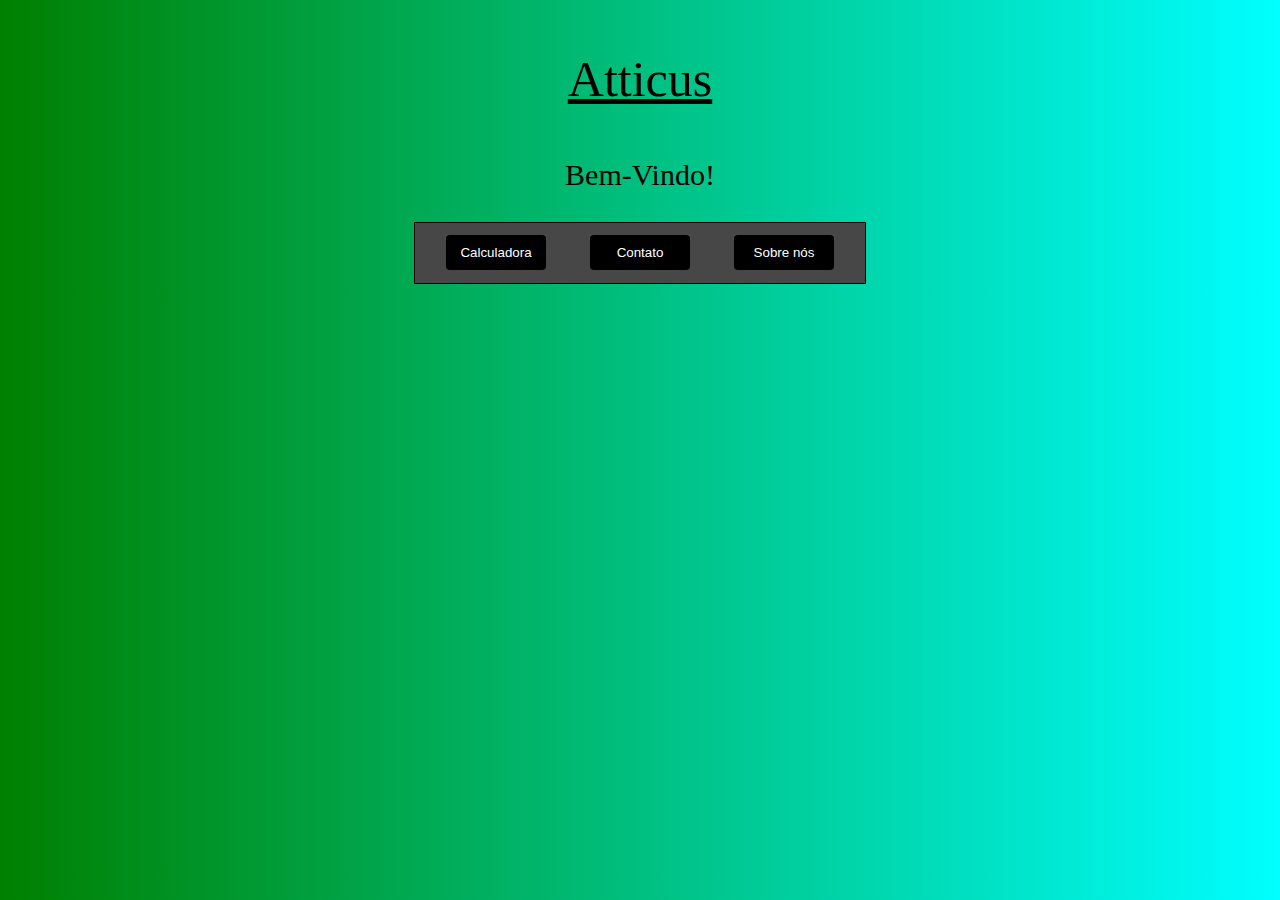
<file: sprint2java/index.html>
<!DOCTYPE html>
<html lang="en">
<head>
    <meta charset="UTF-8">
    <meta http-equiv="X-UA-Compatible" content="IE=edge">
    <meta name="viewport" content="width=device-width, initial-scale=1.0">
    <title>Atticus</title>
    <link rel="stylesheet" href="./style.css" type="text/css">
</head>
<body>
    <div id="titulo">
        <p>Atticus</p>
    </div>
    <div id="BemVindo">
        <p>Bem-Vindo!</p>
    </div>
    <div id="menu">
        <ul>
            <li><button src="./pages/calculadora.html">Calculadora</button></li>
            <li><button src="./pages/contato.html">Contato</button></li>
            <li><button src="./pages/sobrenos.html">Sobre nós</button></li>
        </ul>
    
    </div>
    

<script src="script.js"></script>

</body>
</html>
</file>
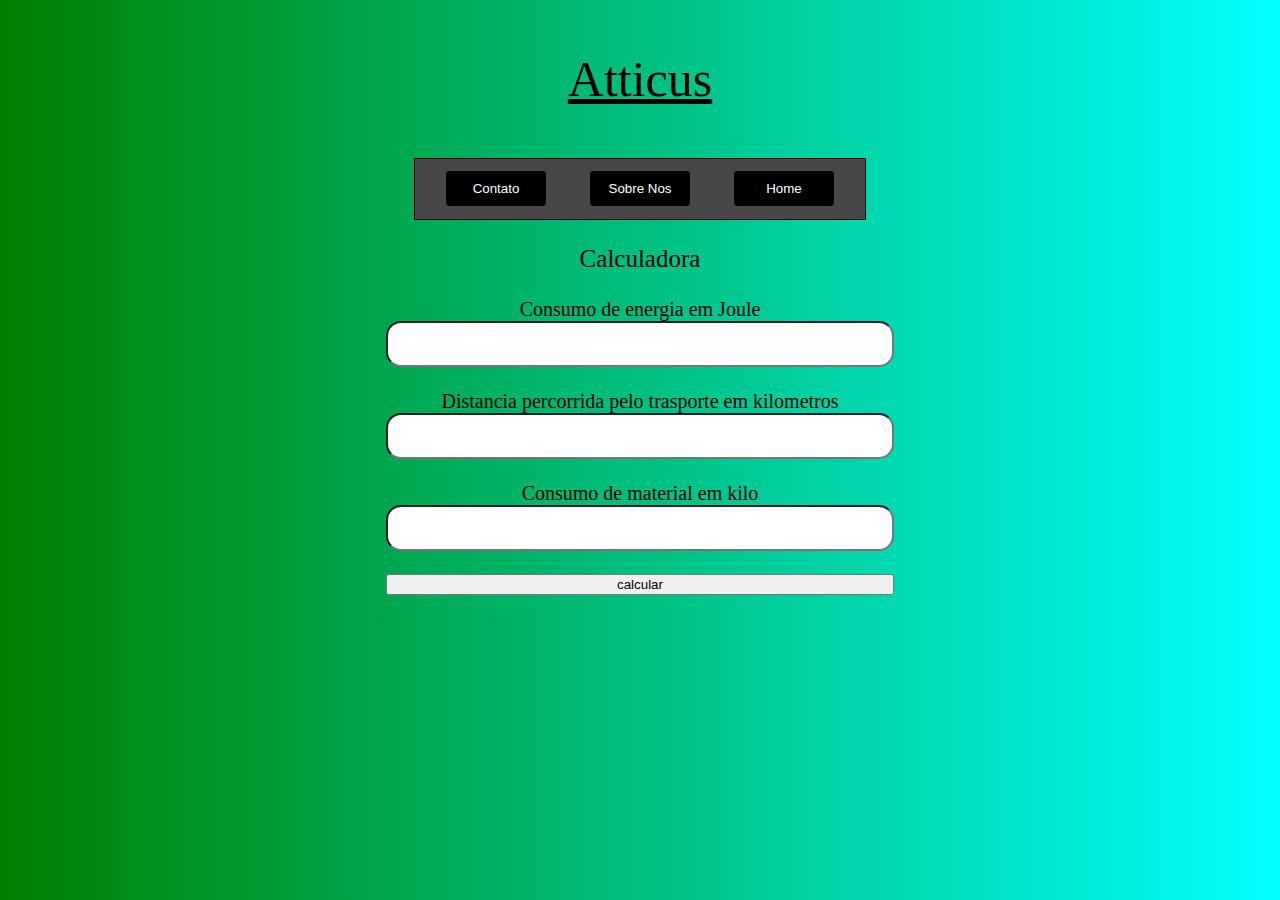
<file: sprint2java/pages/calculadora.html>
<!DOCTYPE html>
<html lang="en">

<head>
    <meta charset="UTF-8">
    <meta http-equiv="X-UA-Compatible" content="IE=edge">
    <meta name="viewport" content="width=device-width, initial-scale=1.0">
    <title>Atticus Calculadora</title>
    <link rel="stylesheet" href="./style2.css" type="text/css">
</head>

<body>

    <div id="div1">
        <p>Atticus</p>
    </div>
    
    <div id="menu2">
        <ul>
            <li><button id="botao-contato">Contato</button></li>
            <li><button id="botao-sobrenos">Sobre Nos</button></li>
            <li><button id="botao-home">Home</button></li>
        </ul>
    </div>

    <p id="p1">Calculadora</p>

    <div id="calculo">
        Consumo de energia em Joule<input id="consumo-energia" type="float">
        <br>
        Distancia percorrida pelo trasporte em kilometros<input id="distancia-transporte" type="float">
        <br>
        Consumo de material em kilo<input id="consumo-material" type="float">
        <br>
        <input type="submit" onclick="calcularPegadaCarbono()" value="calcular">
    </div>

    <br>

    <div id="resultado"></div>


    <script src="./scriptCalculadora.js"></script>
    
</body>

</html>
</file>
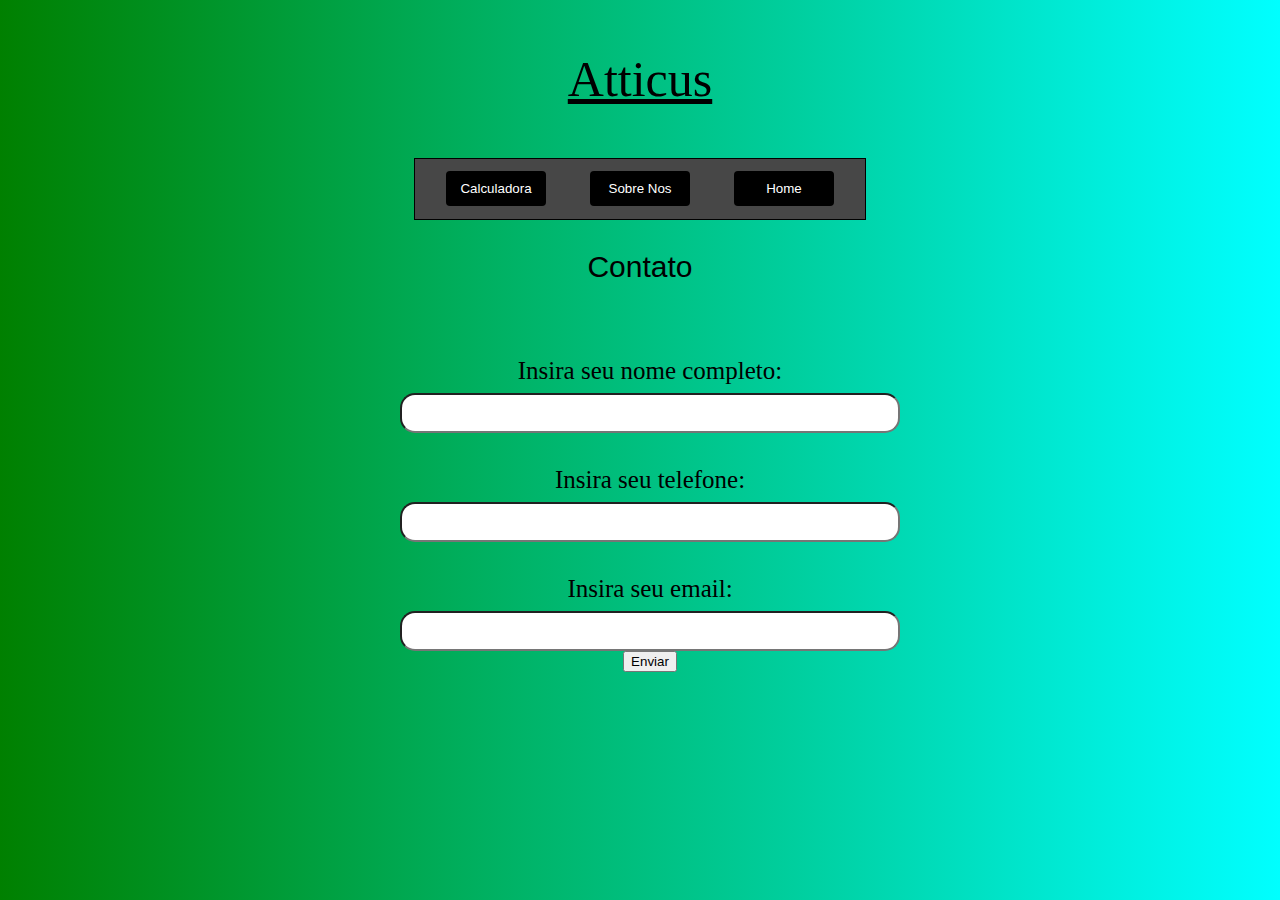
<file: sprint2java/pages/contato.html>
<!DOCTYPE html>
<html lang="en">

<head>
    <meta charset="UTF-8">
    <meta http-equiv="X-UA-Compatible" content="IE=edge">
    <meta name="viewport" content="width=device-width, initial-scale=1.0">
    <title>Atticus Contato</title>
    <link rel="stylesheet" href="./style2.css" type="text/css">
</head>

<body>
    <div id="titulo">
        <p>Atticus</p>
    </div>

    <div id="menu2">
        <ul>
            <li><button id="botao-calculadora">Calculadora</button></li>
            <li><button id="botao-sobrenos">Sobre Nos</button></li>
            <li><button id="botao-home">Home</button></li>
        </ul>
    </div>

    <div id="contato">
        <p>Contato</p>
    </div>

    <div class="container">
        <form class="formulario" onsubmit="return validarForm()">
            <label for="nome">Insira seu nome completo:</label>
            <input type="text" id="nome" name="nome"> <br>
            <label for="telefone">Insira seu telefone:</label>
            <input type="text" id="telefone" name="telefone"><br>
            <label for="email">Insira seu email:</label>
            <input type="text" id="email" name="email"><br>
            <button type="submit">Enviar</button>
        </form>
        <br>

    </div>







    <script src="./scriptcontato.js"></script>
    
</body>

</html>
</file>
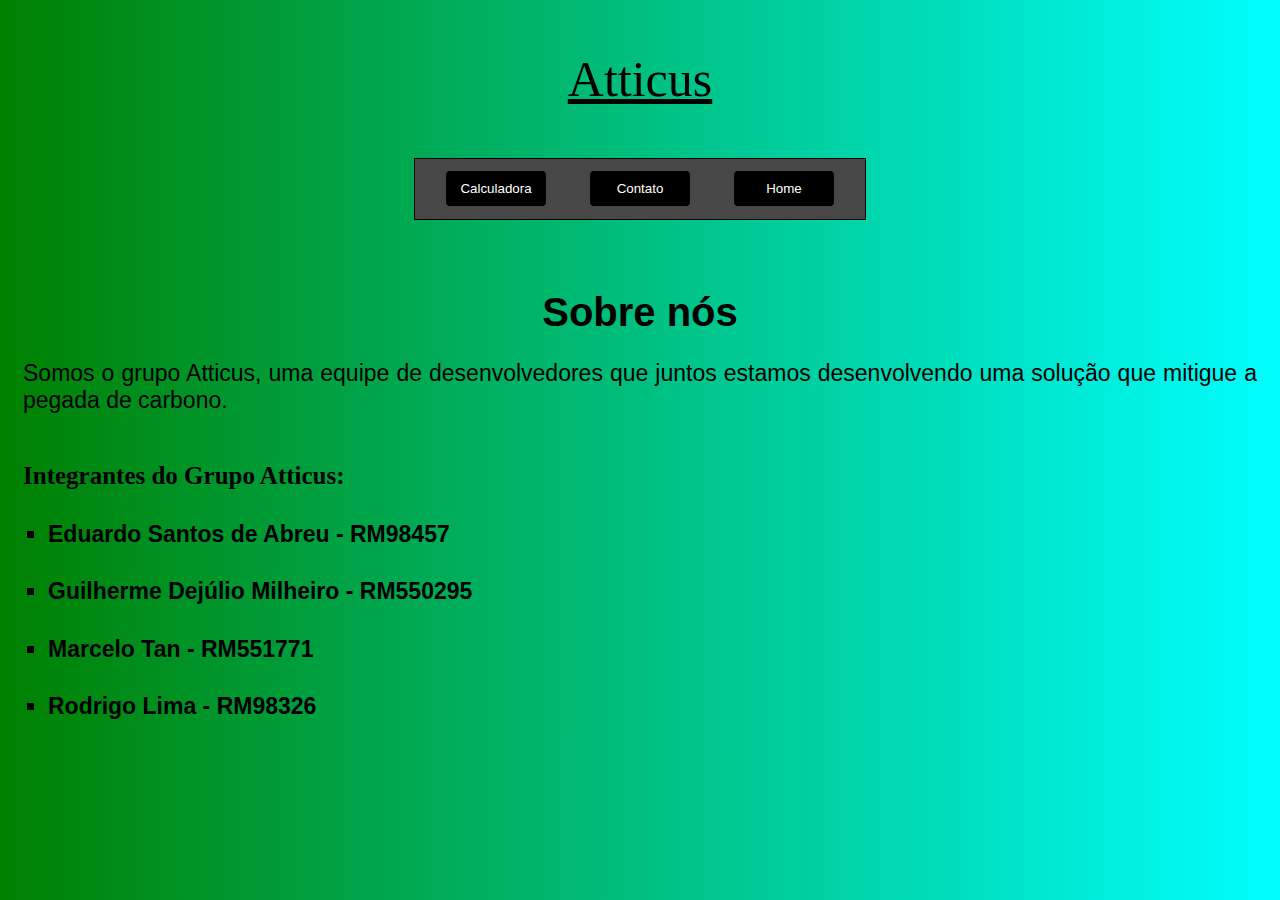
<file: sprint2java/pages/sobrenos.html>
<!DOCTYPE html>
<html lang="en">

<head>
    <meta charset="UTF-8">
    <meta http-equiv="X-UA-Compatible" content="IE=edge">
    <meta name="viewport" content="width=device-width, initial-scale=1.0">
    <title>Sobre nós</title>
    <link rel="stylesheet" href="./style2.css" type="text/css">

</head>

<body>
    <div id="div1">
        <p>Atticus</p>
    </div>

    <div id="menu2">
        <ul>
            <li><button id="botao-calculadora">Calculadora</button></li>
            <li><button id="botao-contato">Contato</button></li>
            <li><button id="botao-home">Home</button></li>
        </ul>
    </div>

    <div id="contato">
        <h1>Sobre nós</h1>
    </div>

    <div class="quemsomos" id="quemsomos">
        <p class="text_column">Somos o grupo Atticus, uma equipe de desenvolvedores que juntos estamos desenvolvendo uma
            solução que mitigue a pegada de carbono. </p>
        <br>
        <h3 class="subtitulo1">Integrantes do Grupo Atticus:</h3>
        <ul id="nomes">
            <li>
                <h4>Eduardo Santos de Abreu - RM98457
            </li>
            <li>
                <h4>Guilherme Dejúlio Milheiro - RM550295</h4>
            </li>
            <li>
                <h4>Marcelo Tan - RM551771</h4>
            </li>
            <li>
                <h4>Rodrigo Lima - RM98326</h4>
            </li>
        </ul>
    </div>

    <script src="./scriptsobrenos.js"></script>
    
</body>

</html>
</file>
<file: sprint2java/style.css>
body {
    background-image: linear-gradient(to right, green, aqua);
}

#titulo {
    display: block;
    margin: 0 auto;
    font-size: 50px;
    font-family: 'Times New Roman', Times, serif;
    text-align: center;
    text-decoration: underline;
}

#BemVindo {
    font-size: 30px;
    font-family: 'Times New Roman', Times, serif;
    text-align: center
}

#menu {
  display:flex;
  margin:0 auto;
  width: 450px;
  height: 60px;
  background-color: rgb(71, 71, 71);
  border: 1px solid black;
  text-align: center;
  justify-content: center;
}

#menu ul {
  list-style: none;
  padding: 0;
  margin: 0;
}

#menu ul li {
  display: inline;
  padding: 20px;
}

#menu button {
  width: 100px;
  height: 35px;
  text-decoration: none;
  margin-top: 12px;
  padding: 10px;
  background-color: black;
  color: white;
  border: none;
  border-radius: 4px;
}

#menu button:hover {
  background-color: #ddd;
  color: black;
  cursor: pointer;  
}
</file>
<file: sprint2java/pages/style2.css>
body{
    background-image: linear-gradient(to right, green, aqua);
}
#div1{
    text-align: center;
    font-family: 'Times New Roman';
    font-size: 50px;
    text-decoration: underline;
}

#calculo {
    display: grid;
    margin: 0;
    text-align: center;
    font-family: 'Times New Roman', Times, serif;
    font-size: 20px;
    justify-content: center;
}

#resultado{
    text-align: center;
    font-size: 25px;

}

/**=================================ACIMA(CALCULADORA)===============*/

#titulo{
    text-align: center;
    font-family: 'Times New Roman', Times, serif;
    font-size: 50px;
    text-decoration: underline;

}

#contato{
    text-align: center;
    font-family: Arial, Helvetica, sans-serif;
    font-size: 30px;
}

#menu2 {
    display:flex;
    margin:0 auto;
    width: 450px;
    height: 60px;
    background-color: rgb(71, 71, 71);
    border: 1px solid black;
    text-align: center;
    justify-content: center;
}
  
  #menu2 ul {
    list-style: none;
    padding: 0;
    margin: 0;
  }
  
  #menu2 ul li {
    display: inline;
    padding: 20px;
  }
  
  #menu2 button {
    width: 100px;
    height: 35px;
    text-decoration: none;
    margin-top: 12px;
    padding: 10px;
    background-color: black;
    color: white;
    border: none;
    border-radius: 4px;
  }
  
  #menu2 button:hover {
    background-color: #ddd;
    color: black;
    cursor: pointer;  
  }

#consumo-energia, #distancia-transporte, #consumo-material, #nome, #email, #telefone {
    width: 500px;
    height: 40px;
    font-size: 25px;
    border-radius: 15px;
}

label {
  font-size: 25px;
  margin-top: 25px;
}

h1 {
  margin-top: 70px;
  margin-bottom: 25px;
  font-size: 40px;
}

#button1 {
  margin-top: 50px;
  height: 50px;
  width: 200px;
  border-radius: 20px;
  font-size: 25px;
  background-color: black;
  color: orange;
}

#button1:hover {
  cursor:pointer;
}
  
.container{
    text-align: center;
    align-items: center;
    width: 100%;
    padding: 10px;
}

.container input{
  border-radius: 5px;
  box-sizing: border-box;
  height: 30px;
  width: 300px;
}

.container label{
  display:block;
  padding: 8px;
}

.subtitulo1 {
  font-size: 25px;
  margin: 15px;
}

#nomes {
  list-style-type: square;
}

.text_column {
  font-size: 23px;
  text-align: justify;
  font-family: Arial;
  margin: 15px;
}

#quemsomos ul {
  margin-top: 10px;
  font-family: Arial;
  font-size: 23px;
}

#p1 {
  font-size: 25px;
  border-radius: 15px;
  text-align: center;
}
</file>
